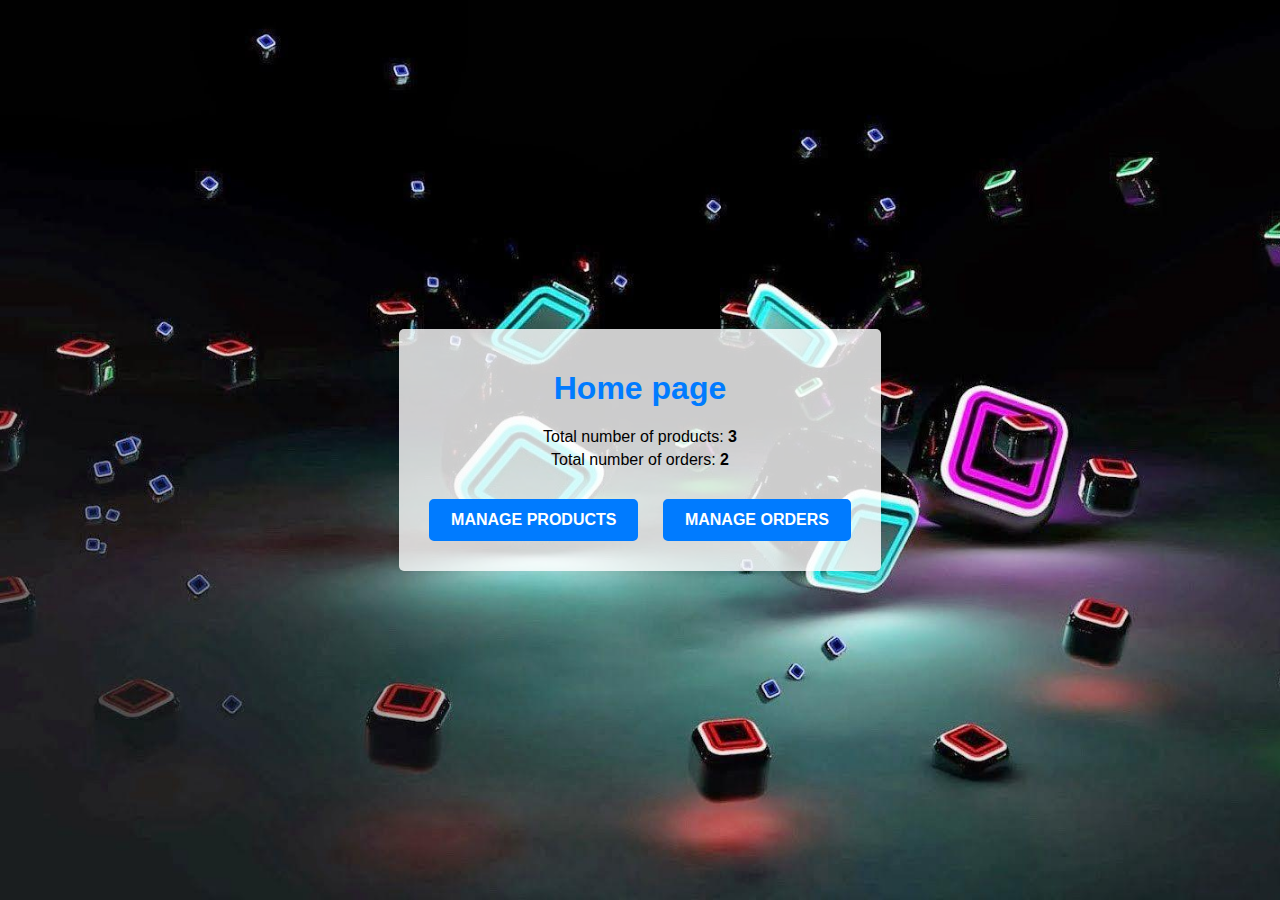
<file: index.html>
<!DOCTYPE html>
<html lang="en">
<head>
    <meta charset="UTF-8">
    <meta name="viewport" content="width=device-width, initial-scale=1.0">
    <title>Dashboard</title>

    <link rel="stylesheet" href="style.css">

</head>
<body>
    <div class="container">
        <h1>Home page</h1>
        <div class="summary">
            <p>Total number of products: <strong>3</strong></p>
            <p>Total number of orders: <strong>2</strong></p>
        </div>
        <div class="actions">
            <a href="products.html" class="btn">Manage Products</a>
            <a href="orders.html" class="btn">Manage Orders</a>
        </div>
    </div>
</body>
</html>
</file>
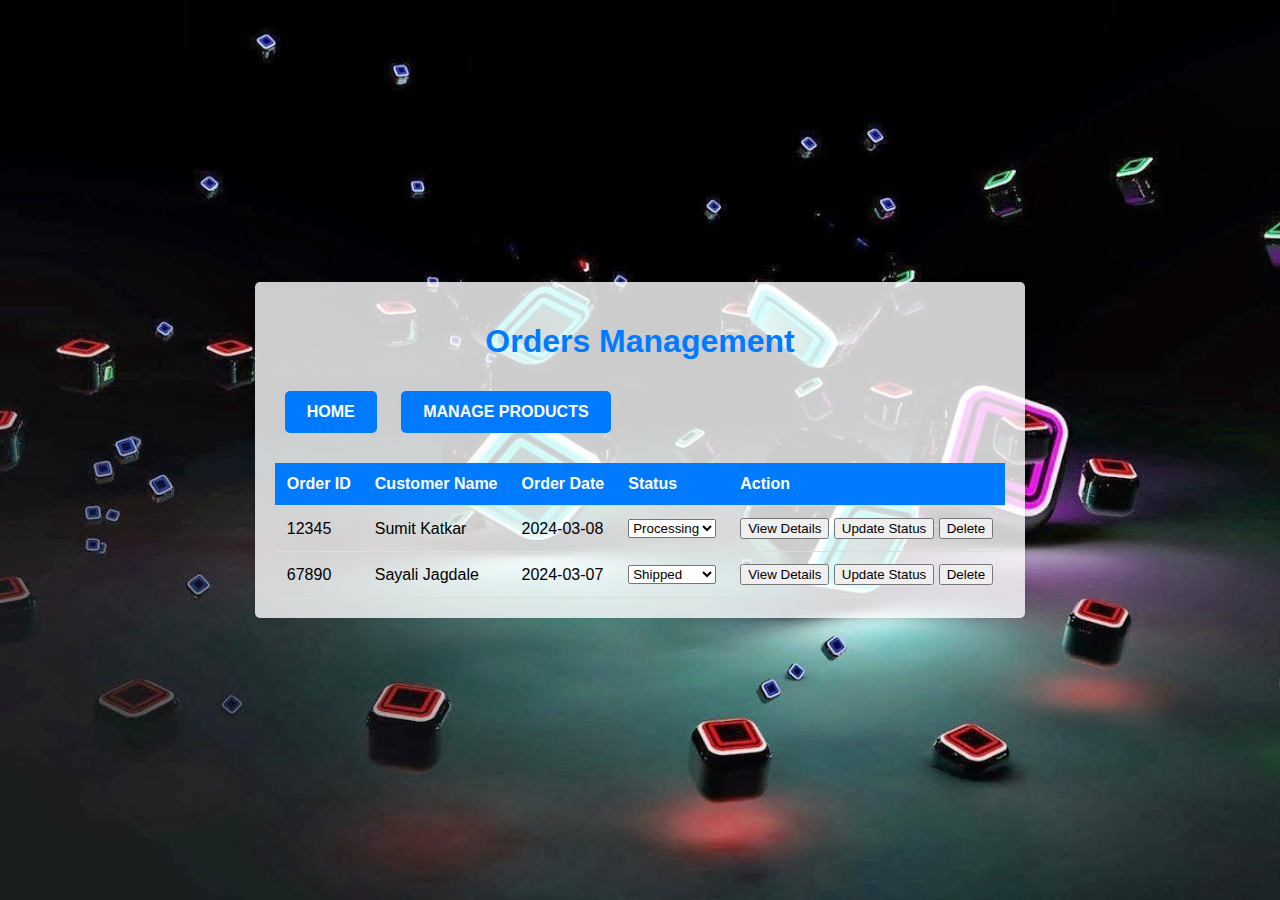
<file: orders.html>
<!DOCTYPE html>
<html lang="en">
<head>
    <meta charset="UTF-8">
    <meta name="viewport" content="width=device-width, initial-scale=1.0">
    <title>Dashboard</title>
    <link rel="stylesheet" href="style.css">
</head>
<body>
    <div class="actions">
        
    </div>
    <div class="container" id="orders">
        <h1>Orders Management </h1>
        <div class="add-btn">
            <a href="index.html" class="btn">Home</a> 
            <a href="products.html" class="btn">Manage Products</a> 
        </div>
        <table>
            <thead>
                <tr>
                    <th>Order ID</th>
                    <th>Customer Name</th>
                    <th>Order Date</th>
                    <th>Status</th>
                    <th>Action</th>
                </tr>
            </thead>
            <tbody>
                <tr>
                    <td>12345</td>
                    <td>Sumit Katkar</td>
                    <td>2024-03-08</td>
                    <td>
                        <select id="order12345Status">
                            <option value="Processing" selected>Processing</option>
                            <option value="Shipped">Shipped</option>
                            <option value="Delivered">Delivered</option>
                        </select>
                    </td>
                    <td>
                        <button onclick="viewOrderDetails(12345,'Sumit Katkar')">View Details</button>
                        <button onclick="updateOrderStatus(12345,'Sumit Katkar')">Update Status</button>
                        <button onclick="deleteOrder(12345)">Delete</button>
                    </td>
                </tr>
                <tr>
                    <td>67890</td>
                    <td>Sayali Jagdale</td>
                    <td>2024-03-07</td>
                    <td>
                        <select id="order67890Status">
                            <option value="Processing">Processing</option>
                            <option value="Shipped" selected>Shipped</option>
                            <option value="Delivered">Delivered</option>
                        </select>
                    </td>
                    <td>
                        <button onclick="viewOrderDetails(67890,'Sayali Jagdale')">View Details</button>
                        <button onclick="updateOrderStatus(67890,'Sayali Jagdale')">Update Status</button>
                        <button onclick="deleteOrder(67890)">Delete</button>
                    </td>
                </tr>
            </tbody>
        </table>
    </div>

    <script>
    
        function viewOrderDetails(orderId,name) {
            alert(name+ " Order ID: " + orderId);
        }

        function updateOrderStatus(orderId,name) {
            const status = document.getElementById('order' + orderId + 'Status').value;
            alert(name+" order status for Order ID: " + orderId + " to " + status);
        }

        function deleteOrder(orderId) {
            alert("Delete order with Order ID: " + orderId);
        }
    </script>
</body>
</html>
</file>
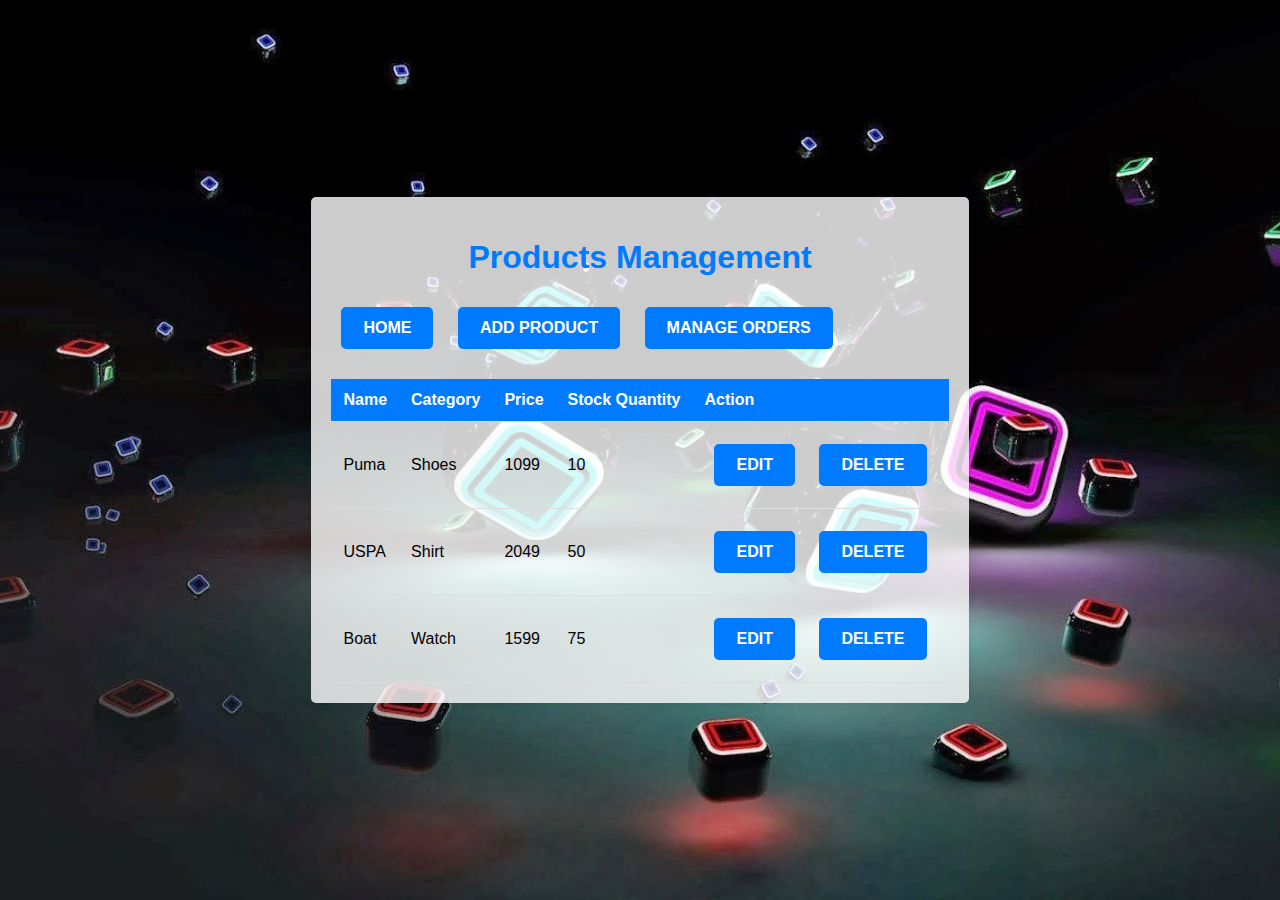
<file: products.html>
<!DOCTYPE html>
<html lang="en">

<head>
    <meta charset="UTF-8">
    <meta name="viewport" content="width=device-width, initial-scale=1.0">
    <title>Products Management</title>
    <link rel="stylesheet" href="style.css">
</head>

<body>
    <div class="container">
        <h1>Products Management</h1>
        <div class="add-btn">
            <a href="index.html" class="btn">Home</a>
            <button class="btn" onclick="addProduct()">Add Product</button>
            <a href="orders.html" class="btn">Manage Orders</a>
        </div>

        <table>
            <thead>
                <tr>
                    <th>Name</th>
                    <th>Category</th>
                    <th>Price</th>
                    <th>Stock Quantity</th>
                    <th>Action</th>
                </tr>
            </thead>
            <tbody id="product-list">
                <!-- Mock data will be dynamically generated here -->
            </tbody>
        </table>
    </div>

    <!-- Modal for adding/editing product -->
    <div id="productModal" class="modal">
        <div class="modal-content">
            <span class="close" onclick="closeModal()">&times;</span>
            <h2>Add/Edit Product</h2>
            <form id="productForm">
                <label for="productName">Name:</label>
                <input type="text" id="productName" required><br><br>
                <label for="productCategory">Category:</label>
                <input type="text" id="productCategory" required><br><br>
                <label for="productPrice">Price:</label>
                <input type="number" id="productPrice" required><br><br>
                <label for="productStock">Stock Quantity:</label>
                <input type="number" id="productStock" required><br><br>
                <button class="btn" type="submit">Save</button>
            </form>
        </div>
    </div>

    <script>
        // Mock data for products
        const products = [
            { name: "Puma", category: "Shoes", price: 1099, stock: 10 },
            { name: "USPA", category: "Shirt", price: 2049, stock: 50 },
            { name: "Boat", category: "Watch", price: 1599, stock: 75 }
        ];

        // Function to display products
        function displayProducts() {
            const productList = document.getElementById("product-list");
            productList.innerHTML = "";
            products.forEach(product => {
                const row = document.createElement("tr");
                row.innerHTML = `
                    <td>${product.name}</td>
                    <td>${product.category}</td>
                    <td>${product.price}</td>
                    <td>${product.stock}</td>
                    <td>
                        <button class="btn" onclick="editProduct('${product.name}')">Edit</button>
                        <button class="btn" onclick="deleteProduct('${product.name}')">Delete</button>
                    </td>
                `;
                productList.appendChild(row);
            });
        }

        // Function to open modal for adding/editing product
        function addProduct() {
            document.getElementById("productForm").reset(); // Reset form fields
            document.getElementById("productModal").style.display = "block";
        }
        document.getElementById("productForm").addEventListener("submit", function (event) {
            event.preventDefault(); // Prevent default form submission behavior

            // Get form input values
            const productName = document.getElementById("productName").value;
            const productCategory = document.getElementById("productCategory").value;
            const productPrice = document.getElementById("productPrice").value;
            const productStock = document.getElementById("productStock").value;

            // Create a new row for the product table
            const newRow = document.createElement("tr");
            newRow.innerHTML = `
        <td>${productName}</td>
        <td>${productCategory}</td>
        <td>${productPrice}</td>
        <td>${productStock}</td>
        <td>
            <button>Edit</button>
            <button>Delete</button>
        </td>
    `;

            // Append the new row to the table
            const tableBody = document.querySelector("#productsTable tbody");
            tableBody.appendChild(newRow);

            // Clear form inputs
            document.getElementById("productName").value = "";
            document.getElementById("productCategory").value = "";
            document.getElementById("productPrice").value = "";
            document.getElementById("productStock").value = "";

            // Close modal 
            closeModal();
        });
        // Function to close modal
        function closeModal() {
            document.getElementById("productModal").style.display = "none";
        }

        // Function to save product
        document.getElementById("productForm").addEventListener("submit", function (event) {
            event.preventDefault();
            const productName = document.getElementById("productName").value;
            const productCategory = document.getElementById("productCategory").value;
            const productPrice = parseFloat(document.getElementById("productPrice").value);
            const productStock = parseInt(document.getElementById("productStock").value);
            // Mock function to save/update product
            console.log("Product saved/updated:", productName, productCategory, productPrice, productStock);
            closeModal();
        });

        // Function to edit product
        function editProduct(name) {
            // Mock function to retrieve product details and populate form
            console.log("Editing product:", name);
            // For demonstration, let's assume the modal opens with the product details filled for editing
            document.getElementById("productName").value = name;
            document.getElementById("productModal").style.display = "block";
        }

        // Function to delete product
        function deleteProduct(name) {
            // Mock function to delete product
            console.log("Deleting product:", name);
            // For demonstration, let's assume the product is deleted from the list
            products.splice(products.findIndex(product => product.name === name), 1);
            displayProducts();
        }

        // Display products on page load
        window.onload = function () {
            displayProducts();
        };
    </script>
</body>

</html>
</file>
<file: style.css>
/* dashboard.css */

body {
    font-family: Arial, sans-serif;
    margin: 0;
    padding: 0;
    background-color: #f2f2f2; /* Set background color for the entire page */
    background-image: url('entnt.jpg');
    background-size: cover;
    display: flex;
    justify-content: center; /* Center horizontally */
    align-items: center; /* Center vertically */
    height: 100vh; /* Set height to full viewport height */
}

.container {
    max-width: 800px;
    margin: 20px auto;
    padding: 20px;
    border-radius: 5px;
    background-color: rgba(255, 255, 255, 0.8); /* Set transparent background color */
    box-shadow: 0 0 10px rgba(0, 0, 0, 0.1);
}

h1 {
    text-align: center;
    color: #007bff; /* Set heading color */
}

.summary {
    margin-bottom: 20px;
    text-align: center;
}

.summary p {
    margin: 5px;
}

.btn {
    display: inline-block;
    padding: 12px 24px; /* Increased padding for a larger button */
    margin: 10px;
    border: 2px solid #007bff; /* Border added */
    border-radius: 25px; /* Increased border-radius for a rounded button */
    background-color: transparent; /* Transparent background */
    color: #007bff; /* Text color */
    text-decoration: none;
    font-size: 16px; /* Font size increased */
    font-weight: bold; /* Bold font weight */
    text-transform: uppercase; /* Convert text to uppercase */
    cursor: pointer;
    transition: background-color 0.3s ease, color 0.3s ease; /* Transition added for color change */

}

.btn:hover {
    background-color: #0030b3;
}

table {
    width: 100%;
    border-collapse: collapse;
    margin-top: 20px;
}

th, td {
    padding: 12px; /* Increase padding for better spacing */
    border-bottom: 1px solid #ddd;
}

th {
    background-color: #007bff;
    color: #fff;
    text-align: left;
}

.btn {
    padding: 10px 20px;
    border-radius: 5px;
    background-color: #007bff;
    color: #fff;
    cursor: pointer;
    transition: background-color 0.3s ease;
}

.btn:hover {
    background-color: #0056b3;
}

.add-btn {
    margin-bottom: 20px;
}

/* Style for modal */
.modal {
    display: none; /* Hide modal by default */
    position: fixed;
    z-index: 1;
    left: 0;
    top: 0;
    width: 100%;
    height: 100%;
    overflow: auto;
    background-color: rgba(0, 0, 0, 0.5); /* Semi-transparent black background */
}

.modal-content {
    background-color: #fff;
    margin: 10% auto;
    padding: 20px;
    border: 1px solid #ccc;
    border-radius: 5px;
    max-width: 400px;
}

.close {
    color: #aaa;
    float: right;
    font-size: 28px;
    font-weight: bold;
}

.close:hover,
.close:focus {
    color: black;
    text-decoration: none;
    cursor: pointer;
}
</file>
